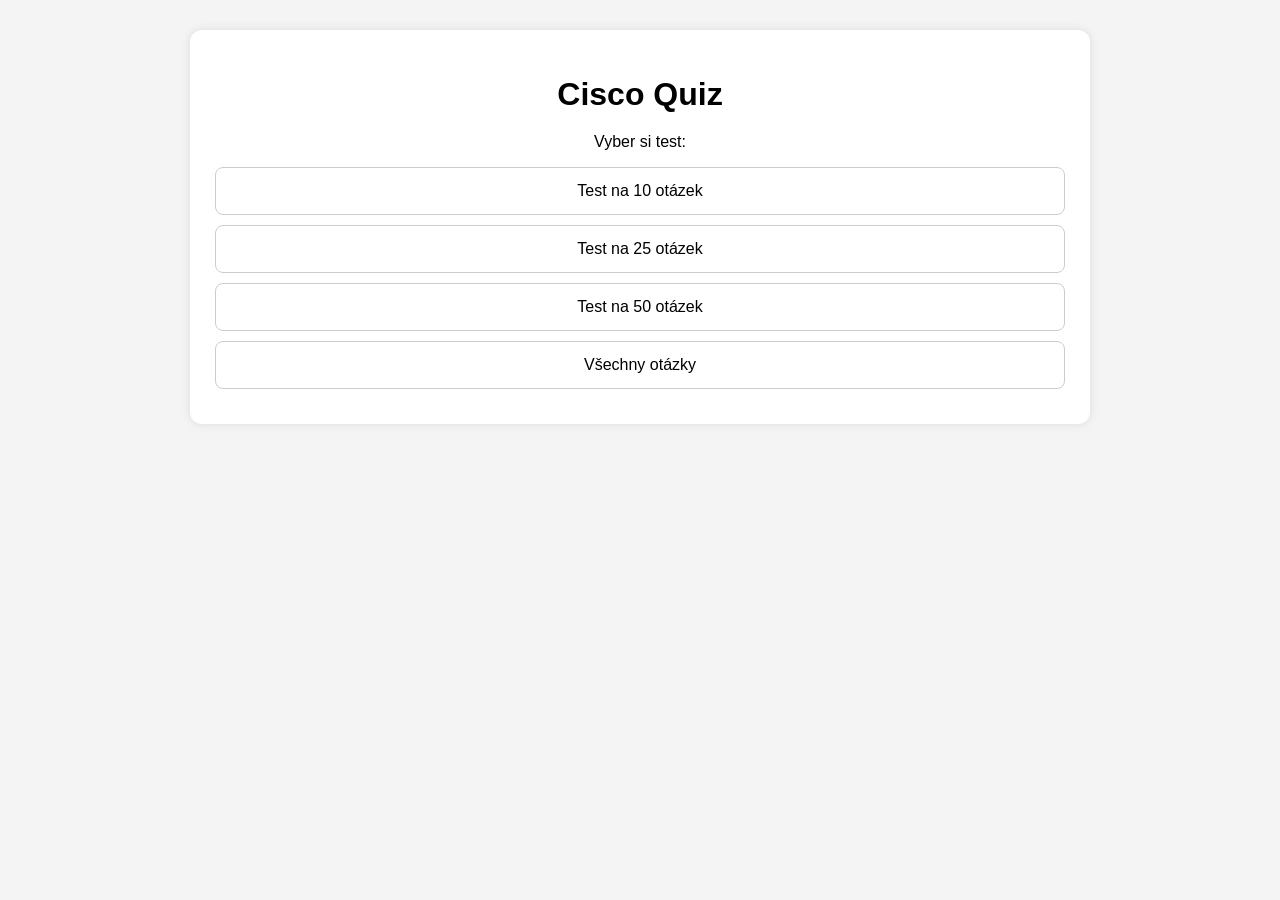
<file: index.html>
<!DOCTYPE html>
<html lang="cs">
<head>
  <meta charset="UTF-8">
  <meta name="viewport" content="width=device-width, initial-scale=1.0">
  <title>Cisco Quiz - Hlavní stránka</title>
  <link rel="stylesheet" href="style.css">
</head>
<body>
  <div class="container">
    <h1>Cisco Quiz</h1>
    <p>Vyber si test:</p>

    <div class="menu-buttons">
      <button onclick="startQuiz(10)">Test na 10 otázek</button>
      <button onclick="startQuiz(25)">Test na 25 otázek</button>
      <button onclick="startQuiz(50)">Test na 50 otázek</button>
      <button onclick="startQuiz('all')">Všechny otázky</button>
    </div>
  </div>

  <script>
    function startQuiz(count) {
      localStorage.setItem("quizCount", count);
      window.location.href = "quiz.html";
    }
  </script>
</body>
</html>
</file>
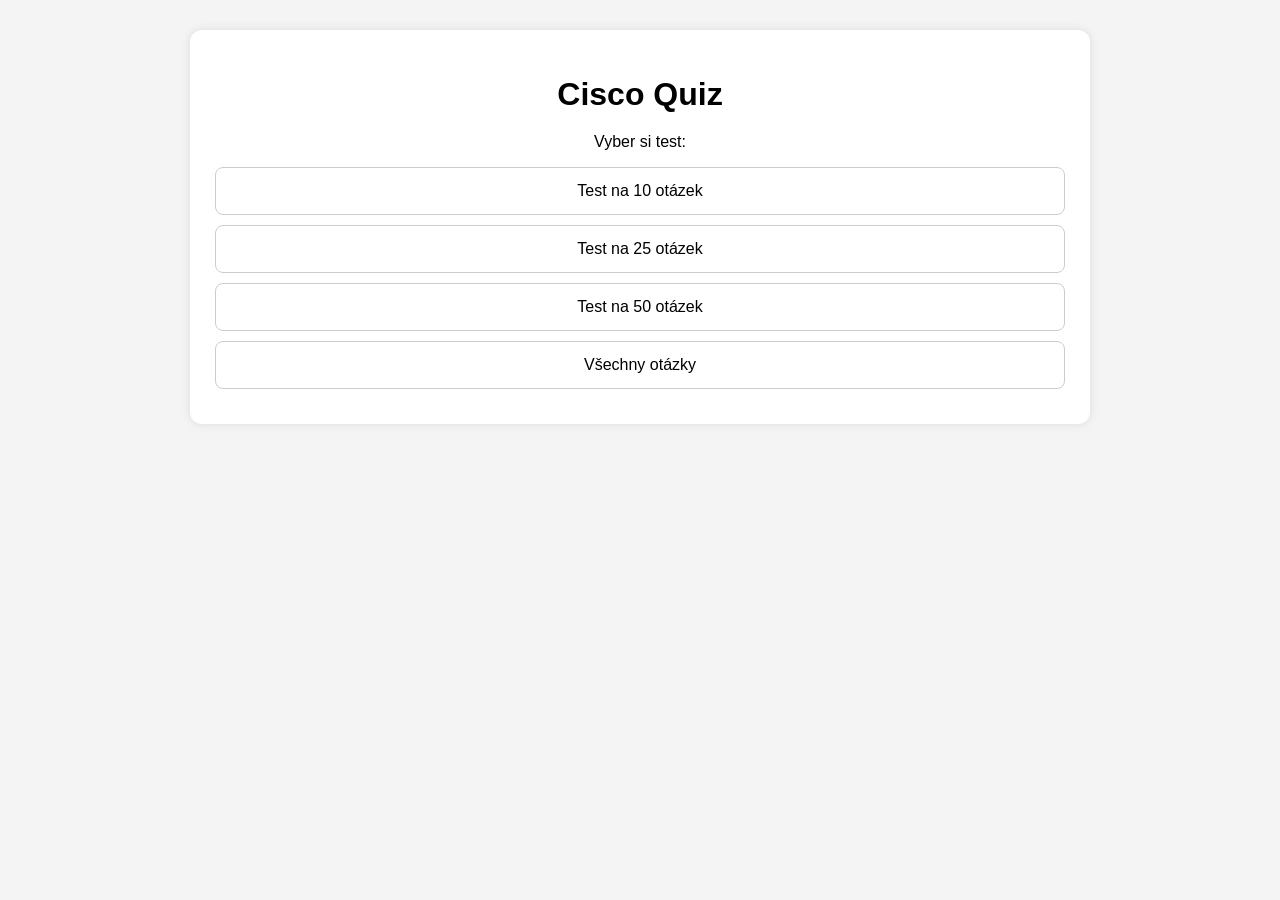
<file: Cisco-main/index.html>
<!DOCTYPE html>
<html lang="cs">
<head>
  <meta charset="UTF-8">
  <meta name="viewport" content="width=device-width, initial-scale=1.0">
  <title>Cisco Quiz - Hlavní stránka</title>
  <link rel="stylesheet" href="style.css">
</head>
<body>
  <div class="container">
    <h1>Cisco Quiz</h1>
    <p>Vyber si test:</p>

    <div class="menu-buttons">
      <button onclick="startQuiz(10)">Test na 10 otázek</button>
      <button onclick="startQuiz(25)">Test na 25 otázek</button>
      <button onclick="startQuiz(50)">Test na 50 otázek</button>
      <button onclick="startQuiz('all')">Všechny otázky</button>
    </div>
  </div>

  <script>
    function startQuiz(count) {
      localStorage.setItem("quizCount", count);
      window.location.href = "quiz.html";
    }
  </script>
</body>
</html>
</file>
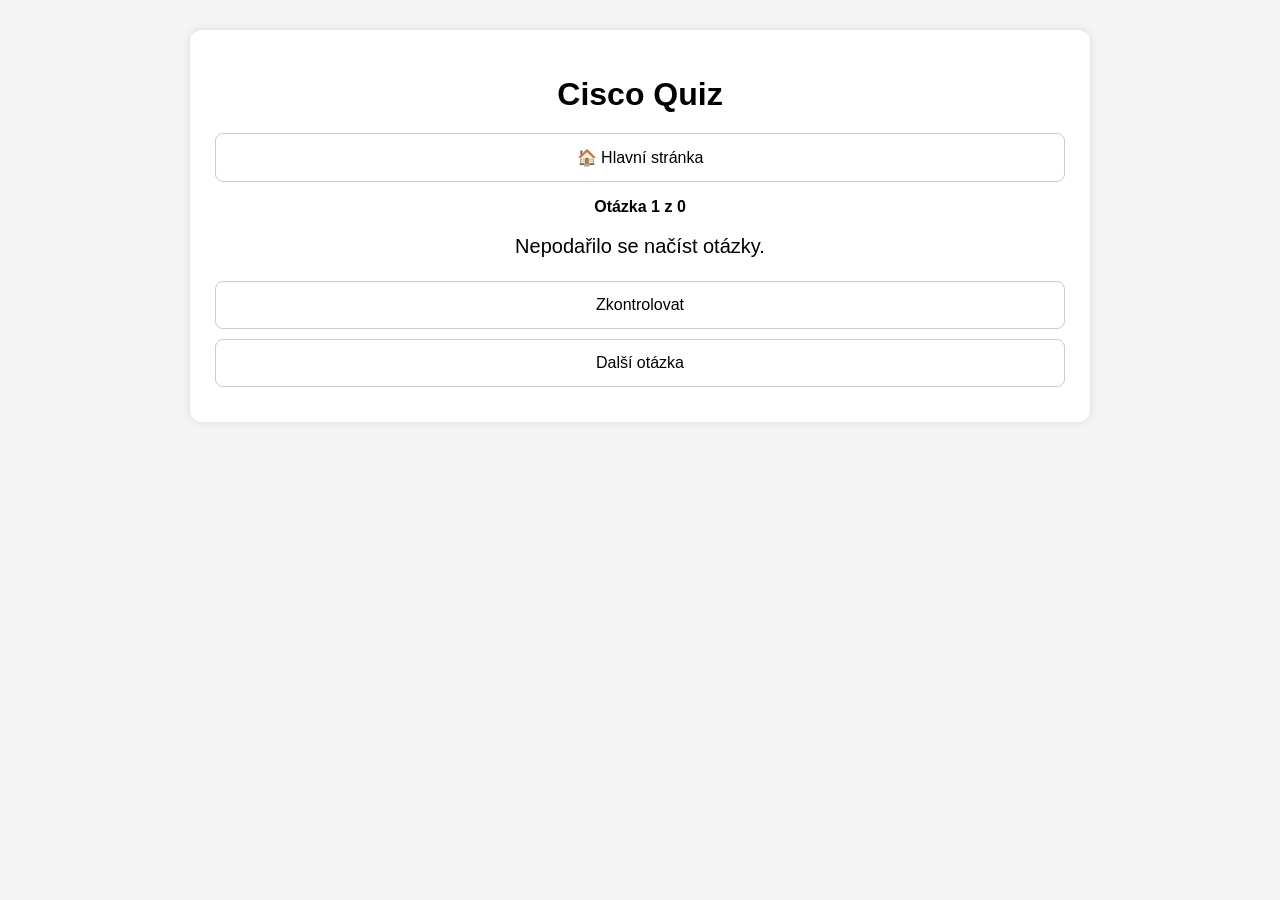
<file: quiz.html>
<!DOCTYPE html>
<html lang="cs">
<head>
  <meta charset="UTF-8">
  <meta name="viewport" content="width=device-width, initial-scale=1.0">
  <title>Cisco Quiz</title>
  <link rel="stylesheet" href="style.css">
</head>
<body>

  <div class="container">
    <h1>Cisco Quiz</h1>

    <button onclick="goToMenu()">🏠 Hlavní stránka</button>

    <p id="progress"></p>

    <div id="question"></div>

    <div class="image-wrapper">
      <img id="questionImage" alt="Obrázek otázky">
    </div>

    <!-- KLASICKÉ ODPOVĚDI -->
    <div id="answers"></div>

    <!-- PSANÁ ODPOVĚĎ -->
    <div id="textAnswerContainer" style="display: none;">
      <input type="text" id="textAnswer" placeholder="Napiš odpověď sem...">
    </div>

    <!-- MATCHING -->
    <div id="matchingContainer" style="display: none;">
      <div class="matching-layout">
        <div id="matchingLeft" class="matching-column"></div>
        <div id="matchingRight" class="matching-column"></div>
      </div>
    </div>

    <button onclick="checkAnswer()">Zkontrolovat</button>
    <button onclick="nextQuestion()">Další otázka</button>

    <div id="result" style="display: none;"></div>
    <button id="backBtn" onclick="goToMenu()" style="display: none;">Zpět na hlavní stránku</button>
  </div>

  <script src="script.js"></script>
</body>
</html>
</file>
<file: style.css>
body {
  font-family: Arial, sans-serif;
  background: #f4f4f4;
  text-align: center;
  padding: 30px 15px;
  margin: 0;
}

.container {
  width: 100%;
  max-width: 900px;
  margin: auto;
  background: white;
  padding: 25px;
  border-radius: 12px;
  box-shadow: 0 0 10px rgba(0,0,0,0.1);
  box-sizing: border-box;
}

h1 {
  margin-bottom: 20px;
  font-size: 32px;
}

#question {
  font-size: 20px;
  margin: 15px 0 20px 0;
  text-align: center;
  font-weight: 500;
  line-height: 1.5;
}

#answers {
  margin-bottom: 20px;
}

.answer-btn,
.menu-buttons button,
.container > button {
  display: block;
  width: 100%;
  margin: 10px 0;
  padding: 14px;
  border: 1px solid #ccc;
  background: white;
  cursor: pointer;
  border-radius: 8px;
  font-size: 16px;
  box-sizing: border-box;
}

.answer-btn:hover,
.menu-buttons button:hover,
.container > button:hover {
  background: #f0f0f0;
}

.answer-btn.selected {
  background-color: #d9ebff;
  border-color: #3399ff;
}

#progress {
  font-weight: bold;
  margin-bottom: 10px;
  font-size: 16px;
}

#result {
  font-size: 20px;
  margin-top: 20px;
  line-height: 1.4;
}

.image-wrapper {
  width: 100%;
  text-align: center;
  margin: 20px 0;
}

#questionImage {
  display: none;
  margin: 0 auto;
  max-width: 600px;
  width: 100%;
  height: auto;
  border-radius: 10px;
  border: 2px solid #ddd;
  box-sizing: border-box;
}

/* TEXT ODPOVĚĎ */
#textAnswerContainer {
  margin: 20px 0;
}

#textAnswer {
  width: 100%;
  box-sizing: border-box;
  padding: 14px;
  border: 1px solid #ccc;
  border-radius: 8px;
  font-size: 16px;
  outline: none;
}

#textAnswer:focus {
  border-color: #3399ff;
  box-shadow: 0 0 5px rgba(51, 153, 255, 0.4);
}

/* MATCHING */
.matching-layout {
  display: flex;
  justify-content: space-between;
  gap: 20px;
  margin: 20px 0;
  text-align: left;
}

.matching-column {
  width: 48%;
}

.draggable-item {
  background: #e3f2fd;
  padding: 12px;
  margin: 10px 0;
  cursor: grab;
  border-radius: 8px;
  border: 1px solid #bcdffb;
  user-select: none;
  word-break: break-word;
}

.dropzone {
  background: #fff3cd;
  padding: 12px;
  margin: 10px 0;
  min-height: 90px;
  border: 2px dashed #d4b25f;
  border-radius: 8px;
  box-sizing: border-box;
}

.dropzone-title {
  font-weight: bold;
  margin-bottom: 10px;
}

.dropzone-target {
  min-height: 45px;
  background: rgba(255,255,255,0.7);
  border: 1px solid #d8d8d8;
  border-radius: 6px;
  padding: 8px;
  display: flex;
  align-items: center;
  word-break: break-word;
}

.dropzone.correct {
  background: #c8f7c5;
  border-color: #36a936;
}

.dropzone.wrong {
  background: #f8c9c9;
  border-color: #d33;
}

/* TABLET */
@media (max-width: 768px) {
  body {
    padding: 20px 10px;
  }

  .container {
    padding: 20px 15px;
    border-radius: 10px;
  }

  h1 {
    font-size: 26px;
  }

  #question {
    font-size: 18px;
  }

  .answer-btn,
  .menu-buttons button,
  .container > button {
    font-size: 15px;
    padding: 12px;
  }

  .matching-layout {
    flex-direction: column;
    gap: 10px;
  }

  .matching-column {
    width: 100%;
  }

  #questionImage {
    max-width: 100%;
  }
}

/* MOBIL */
@media (max-width: 480px) {
  body {
    padding: 15px 8px;
  }

  .container {
    padding: 15px 12px;
    border-radius: 8px;
  }

  h1 {
    font-size: 22px;
  }

  #question {
    font-size: 17px;
    line-height: 1.4;
  }

  #progress {
    font-size: 14px;
  }

  #result {
    font-size: 18px;
  }

  .answer-btn,
  .menu-buttons button,
  .container > button {
    font-size: 14px;
    padding: 11px;
  }

  #textAnswer {
    font-size: 15px;
    padding: 12px;
  }

  .draggable-item,
  .dropzone,
  .dropzone-target {
    font-size: 14px;
  }
}
</file>
<file: Cisco-main/style.css>
body {
  font-family: Arial, sans-serif;
  background: #f4f4f4;
  text-align: center;
  padding: 30px 15px;
  margin: 0;
}

.container {
  width: 100%;
  max-width: 900px;
  margin: auto;
  background: white;
  padding: 25px;
  border-radius: 12px;
  box-shadow: 0 0 10px rgba(0,0,0,0.1);
  box-sizing: border-box;
}

h1 {
  margin-bottom: 20px;
  font-size: 32px;
}

#question {
  font-size: 20px;
  margin: 15px 0 20px 0;
  text-align: center;
  font-weight: 500;
  line-height: 1.5;
}

#answers {
  margin-bottom: 20px;
}

.answer-btn,
.menu-buttons button,
.container > button {
  display: block;
  width: 100%;
  margin: 10px 0;
  padding: 14px;
  border: 1px solid #ccc;
  background: white;
  cursor: pointer;
  border-radius: 8px;
  font-size: 16px;
  box-sizing: border-box;
}

.answer-btn:hover,
.menu-buttons button:hover,
.container > button:hover {
  background: #f0f0f0;
}

.answer-btn.selected {
  background-color: #d9ebff;
  border-color: #3399ff;
}

#progress {
  font-weight: bold;
  margin-bottom: 10px;
  font-size: 16px;
}

#result {
  font-size: 20px;
  margin-top: 20px;
  line-height: 1.4;
}

.image-wrapper {
  width: 100%;
  text-align: center;
  margin: 20px 0;
}

#questionImage {
  display: none;
  margin: 0 auto;
  max-width: 600px;
  width: 100%;
  height: auto;
  border-radius: 10px;
  border: 2px solid #ddd;
  box-sizing: border-box;
}

/* TEXT ODPOVĚĎ */
#textAnswerContainer {
  margin: 20px 0;
}

#textAnswer {
  width: 100%;
  box-sizing: border-box;
  padding: 14px;
  border: 1px solid #ccc;
  border-radius: 8px;
  font-size: 16px;
  outline: none;
}

#textAnswer:focus {
  border-color: #3399ff;
  box-shadow: 0 0 5px rgba(51, 153, 255, 0.4);
}

/* MATCHING */
.matching-layout {
  display: flex;
  justify-content: space-between;
  gap: 20px;
  margin: 20px 0;
  text-align: left;
}

.matching-column {
  width: 48%;
}

.draggable-item {
  background: #e3f2fd;
  padding: 12px;
  margin: 10px 0;
  cursor: grab;
  border-radius: 8px;
  border: 1px solid #bcdffb;
  user-select: none;
  word-break: break-word;
}

.dropzone {
  background: #fff3cd;
  padding: 12px;
  margin: 10px 0;
  min-height: 90px;
  border: 2px dashed #d4b25f;
  border-radius: 8px;
  box-sizing: border-box;
}

.dropzone-title {
  font-weight: bold;
  margin-bottom: 10px;
}

.dropzone-target {
  min-height: 45px;
  background: rgba(255,255,255,0.7);
  border: 1px solid #d8d8d8;
  border-radius: 6px;
  padding: 8px;
  display: flex;
  align-items: center;
  word-break: break-word;
}

.dropzone.correct {
  background: #c8f7c5;
  border-color: #36a936;
}

.dropzone.wrong {
  background: #f8c9c9;
  border-color: #d33;
}

/* TABLET */
@media (max-width: 768px) {
  body {
    padding: 20px 10px;
  }

  .container {
    padding: 20px 15px;
    border-radius: 10px;
  }

  h1 {
    font-size: 26px;
  }

  #question {
    font-size: 18px;
  }

  .answer-btn,
  .menu-buttons button,
  .container > button {
    font-size: 15px;
    padding: 12px;
  }

  .matching-layout {
    flex-direction: column;
    gap: 10px;
  }

  .matching-column {
    width: 100%;
  }

  #questionImage {
    max-width: 100%;
  }
}

/* MOBIL */
@media (max-width: 480px) {
  body {
    padding: 15px 8px;
  }

  .container {
    padding: 15px 12px;
    border-radius: 8px;
  }

  h1 {
    font-size: 22px;
  }

  #question {
    font-size: 17px;
    line-height: 1.4;
  }

  #progress {
    font-size: 14px;
  }

  #result {
    font-size: 18px;
  }

  .answer-btn,
  .menu-buttons button,
  .container > button {
    font-size: 14px;
    padding: 11px;
  }

  #textAnswer {
    font-size: 15px;
    padding: 12px;
  }

  .draggable-item,
  .dropzone,
  .dropzone-target {
    font-size: 14px;
  }
}
</file>
